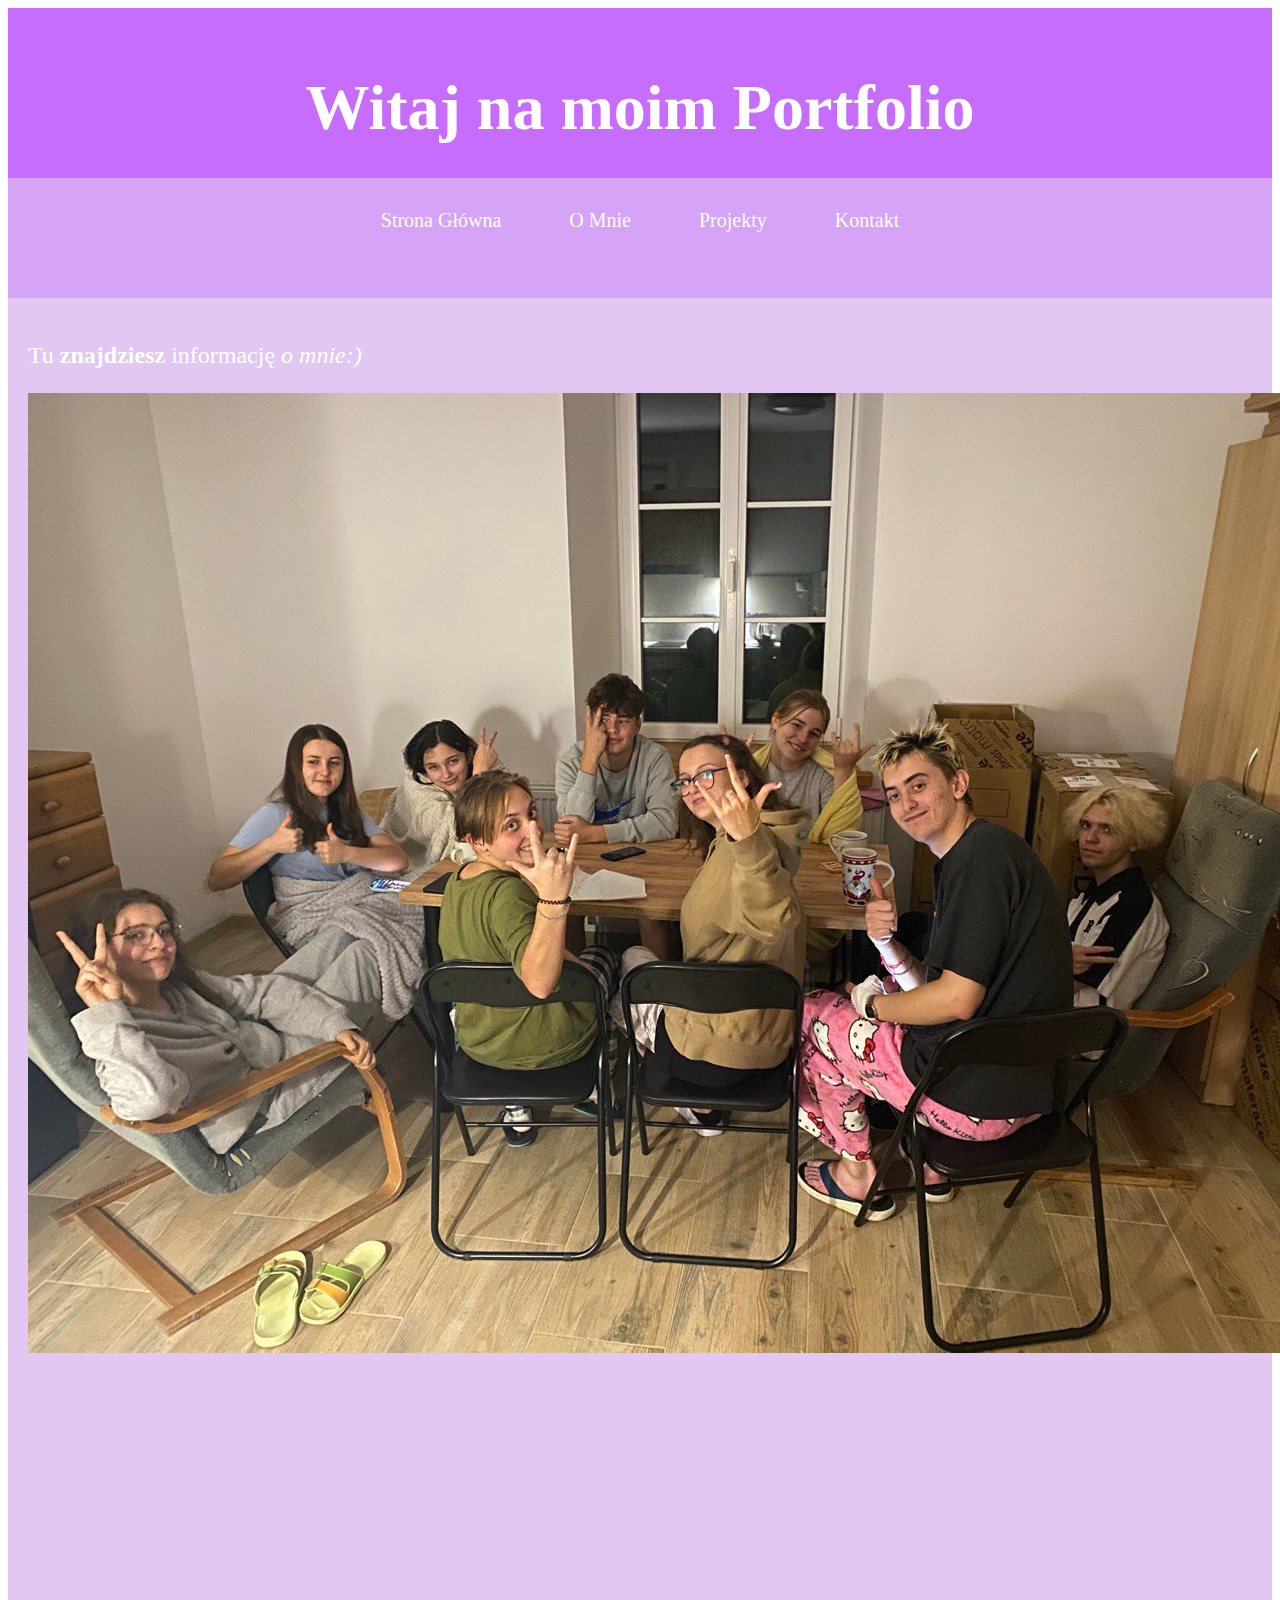
<file: index.html>
<!DOCTYPE html>
<html lang="pl">
<head>
    <meta charset="UTF-8">
    <meta name="viewport" content="width=device-width, initial-scale=1.0">
    <link rel="stylesheet" href="style.css">
    <title>Moje Portfolio</title>
</head>
<body>
    <section id="baner">
        <h1><b>Witaj na moim Portfolio</b></h1>
    </section>
    <section id="menu">
        <a href="index.html">Strona Główna</a>
        <a href="o-mnie.html">O Mnie</a>
        <a href="projekty.html">Projekty</a>
        <a href="kontakt.html">Kontakt</a>
    </section>
    <section id="opis">
        <p>Tu <strong>znajdziesz</strong> informację <em>o mnie:)</em></p>
        <img src="7.png.JPG" alt="">
    </section>
</body>
</html>
</file>
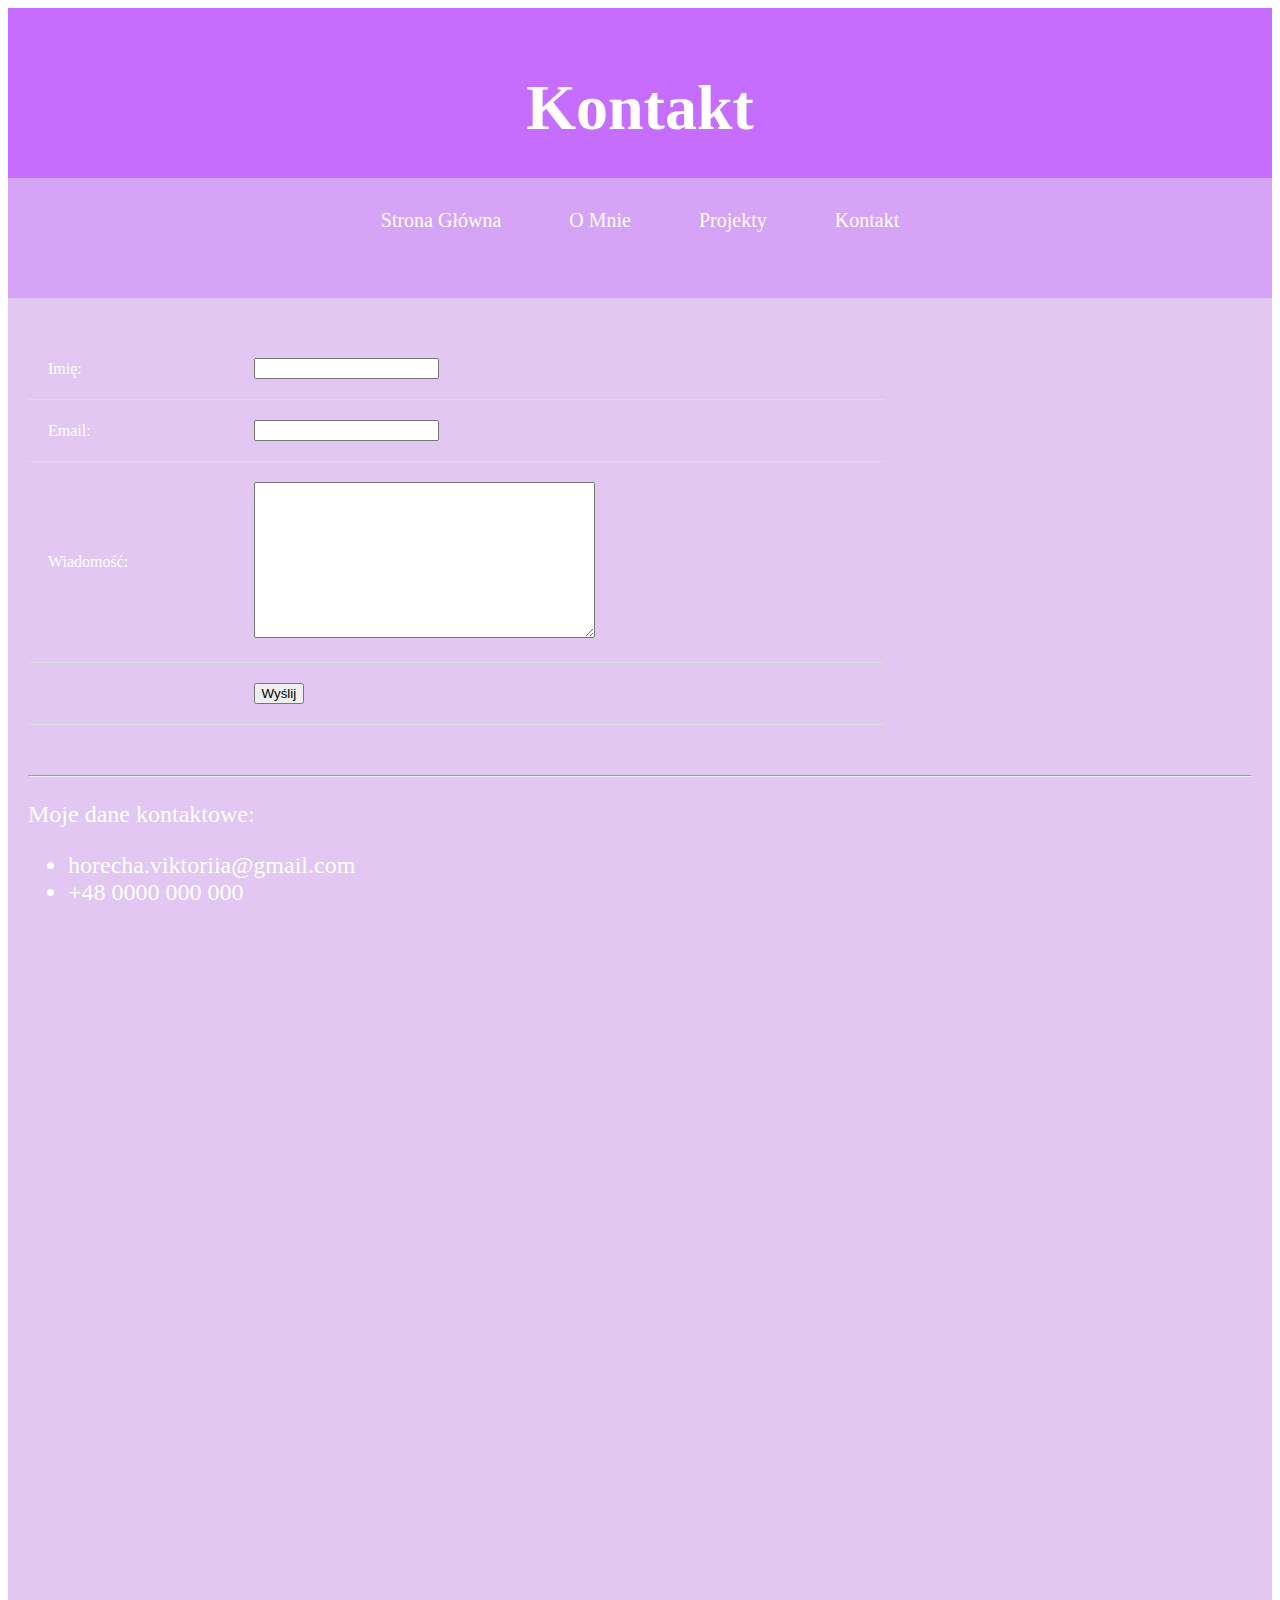
<file: kontakt.html>
<!DOCTYPE html>
<html lang="pl">
<head>
    <meta charset="UTF-8">
    <meta name="viewport" content="width=device-width, initial-scale=1.0">
    <link rel="stylesheet" href="style.css">
    <title>Moje Portfolio</title>
</head>
<body>
    <section id="baner">
        <h1><b>Kontakt</b></h1>
    </section>
    <section id="menu">
        <a href="index.html">Strona Główna</a>
        <a href="o-mnie.html">O Mnie</a>
        <a href="projekty.html">Projekty</a>
        <a href="kontakt.html">Kontakt</a>
    </section>
    <section id="opis">
        <form>
            <table>
                <tr>
                    <td>Imię:</td>
                    <td><input type="text" id="imie"></td>
                </tr>
                <tr>
                    <td>Email:</td>
                    <td><input type="email" id="email"></td>
                </tr>
                <tr>
                    <td>Wiadomość:</td>
                   <td><textarea  cols="40" rows="10" id="wiadomosc"></textarea></td>
                </tr>
                <tr>
                    <td></td>
                    <td><button type="button" onclick="formularz()">Wyślij</button></td>
                </tr>
            </table>
        </form>
        <p id="wynik"></p>
        <script src="script.js"></script>
        <br>
        <hr>
        <p>Moje dane kontaktowe:
            <ul>
                <li>horecha.viktoriia@gmail.com</li>
                <li>+48 0000 000 000</li>
            </ul>
        </p>
        
    </section>
</body>
</html>
</file>
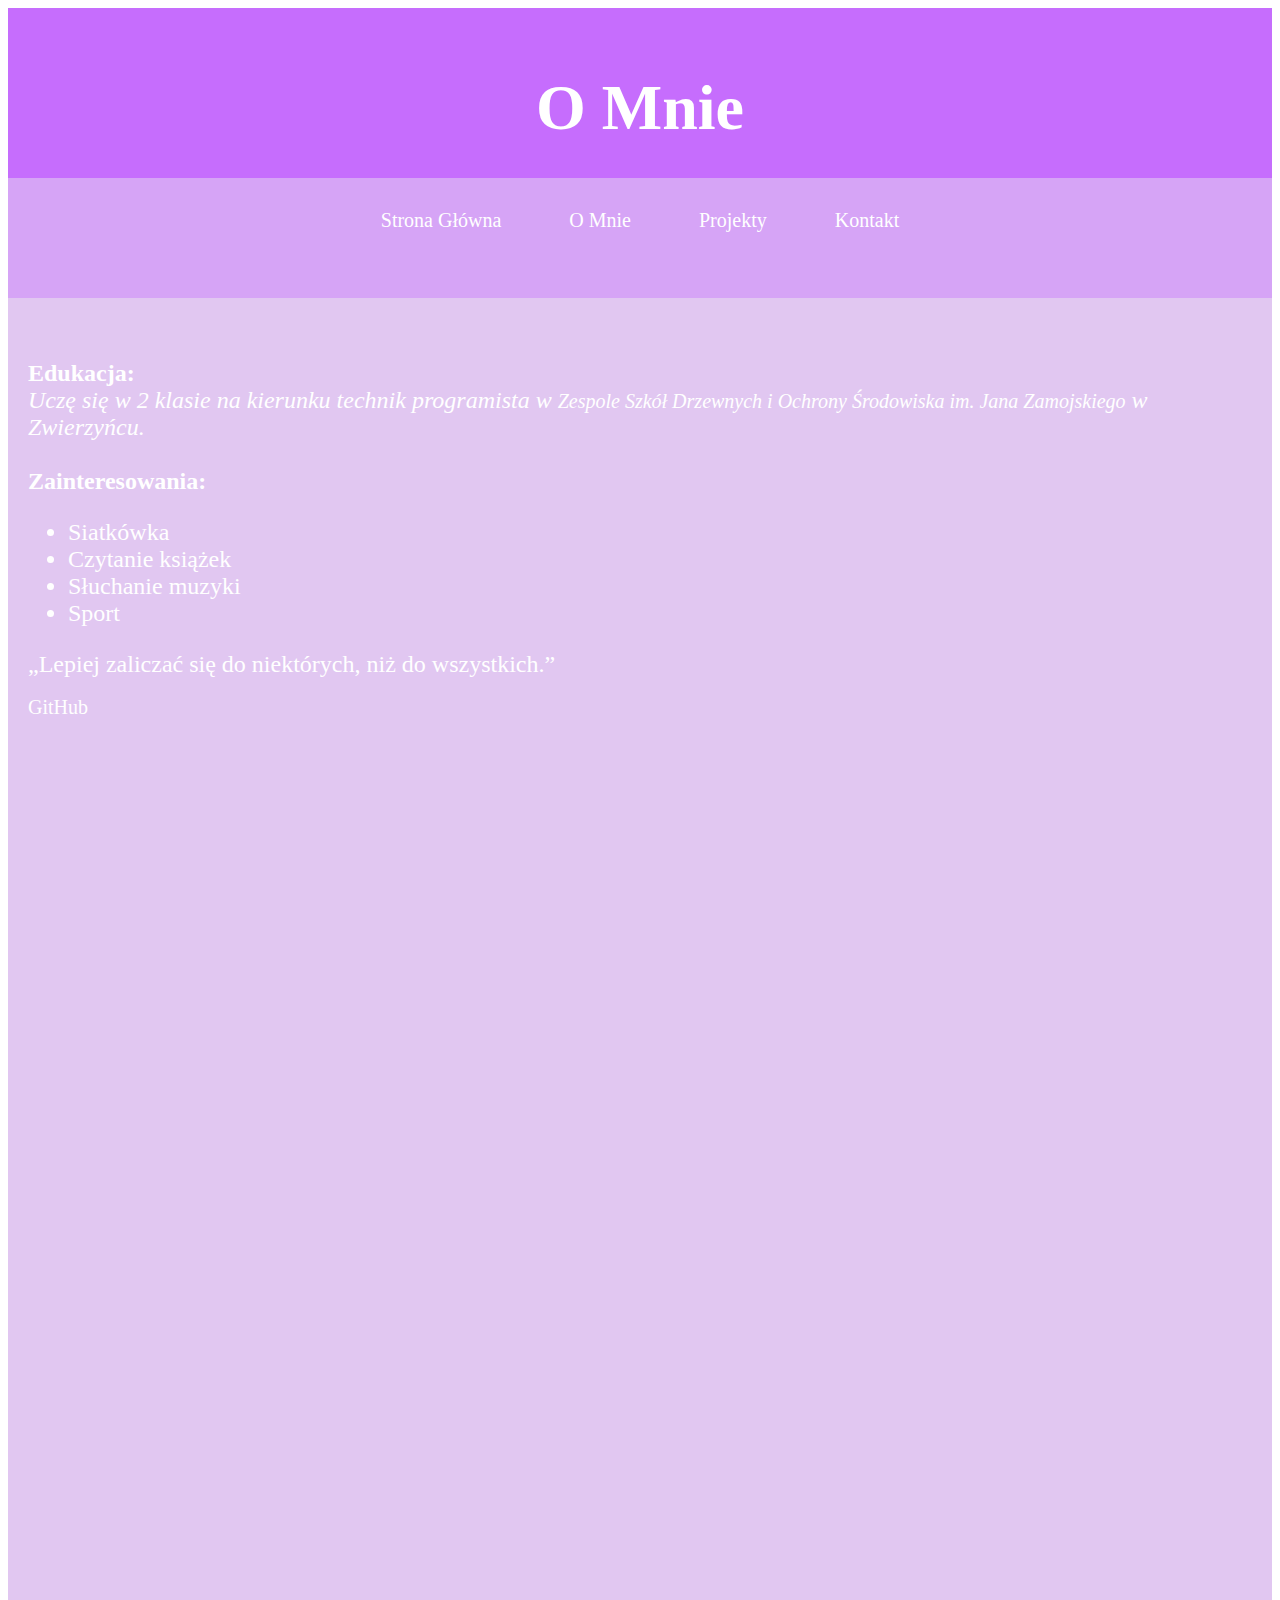
<file: o-mnie.html>
<!DOCTYPE html>
<html lang="pl">
<head>
    <meta charset="UTF-8">
    <meta name="viewport" content="width=device-width, initial-scale=1.0">
    <link rel="stylesheet" href="style.css">
    <title>Moje Portfolio</title>
</head>
<body>
    <section id="baner">
        <h1>O Mnie</h1>
    </section>
    <section id="menu">
        <a href="index.html">Strona Główna</a>
        <a href="o-mnie.html">O Mnie</a>
        <a href="projekty.html">Projekty</a>
        <a href="kontakt.html">Kontakt</a>
    </section>
    <section id="opis">
        <br>
        <p><strong>Edukacja:</strong>
            <br>
            <em>Uczę się w 2 klasie na kierunku technik programista w <a href="http://zsdios.pl/">Zespole Szkół Drzewnych i Ochrony Środowiska im. Jana Zamojskiego</a> w Zwierzyńcu.</em>
            <br>
            <br>
           <strong>Zainteresowania:</strong>
            <ul>
                <li>Siatkówka</li>
                <li>Czytanie książek</li>
                <li>Słuchanie muzyki</li>
                <li>Sport</li>
            </ul>
        </p>
        <q>Lepiej zaliczać się do niektórych, niż do wszystkich.</q>
        <br>
        <br>
        <a href="https://github.com/dashboard">GitHub</a>
    </section>
</body>
</html>
</file>
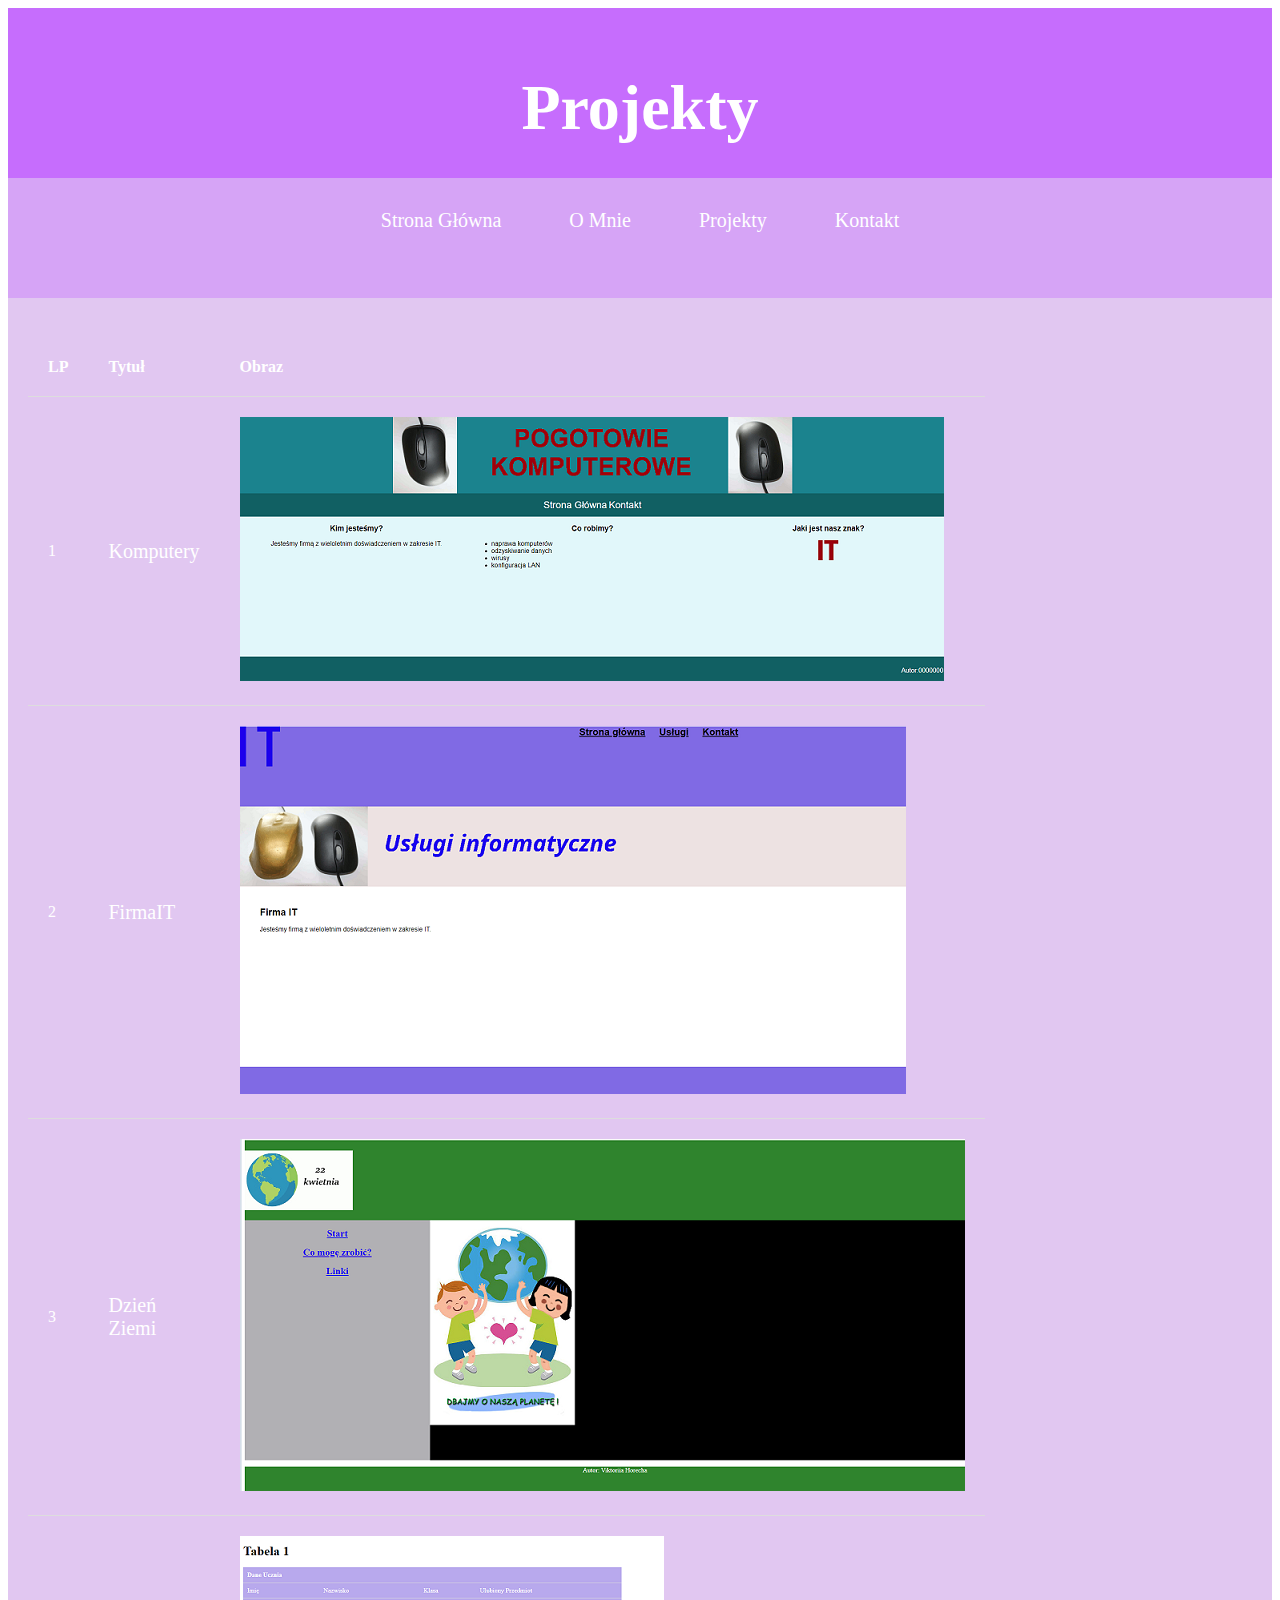
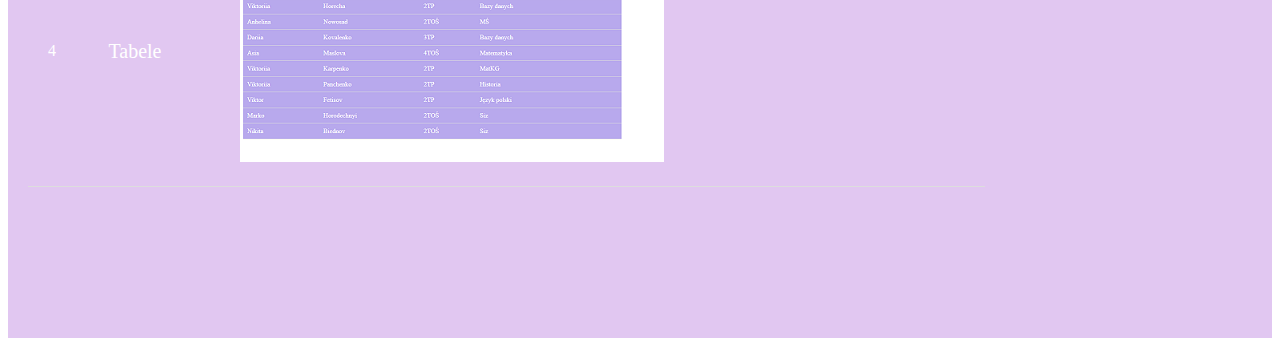
<file: projekty.html>
<!DOCTYPE html>
<html lang="pl">
<head>
    <meta charset="UTF-8">
    <meta name="viewport" content="width=device-width, initial-scale=1.0">
    <link rel="stylesheet" href="style.css">
    <title>Moje Portfolio</title>
</head>
<body>
    <section id="baner">
        <h1><b>Projekty</b></h1>
    </section>
    <section id="menu">
        <a href="index.html">Strona Główna</a>
        <a href="o-mnie.html">O Mnie</a>
        <a href="projekty.html">Projekty</a>
        <a href="kontakt.html">Kontakt</a>
    </section>
    <section id="opis">
       <table>
        <tr><th>LP</th><th>Tytuł</th><th>Obraz</th></tr>
        <tr><td>1</td><td><a href="https://viktoriiahorecha.github.io/Komputery/">Komputery</a></td><td><img src="3.png" alt=""></td></tr>
        <tr><td>2</td><td><a href="https://viktoriiahorecha.github.io/FirmaIT/">FirmaIT</a></td><td><img src="4.png" alt=""></td></tr>
        <tr><td>3</td><td><a href="https://viktoriiahorecha.github.io/DzienZiemi/">Dzień Ziemi</a></td><td><img src="1.png" alt=""></td></tr>
        <tr><td>4</td><td><a href="https://viktoriiahorecha.github.io/Tabele/">Tabele</a></td><td><img src="11.png" alt=""></td></tr>
       </table>
    </section>
</body>
</html>
</file>
<file: style.css>
#baner {
    background-color: rgb(198, 109, 253);
    text-align: center;
    color: white;
    font-size: 200%;
    height: 150px;
    padding-top: 20px;
}

#menu {
    background-color: rgb(214, 164, 246);
    text-align: center;
    color: white;
    height: 80px;
    font-size: 200%;
    padding: 20px;
}
#menu a { 
    text-decoration: none;
    padding: 30px;
}

#opis {
    background-color: rgb(225, 199, 241);
    color: white;
    height: 1600px;
    padding: 20px;
}

q {
    font-size: 150%;
}

p {
    font-size: 150%;
}
 
li {
    font-size: 150%;
}

button:hover {
    background-color: white;
    color: rgb(198, 109, 253);
}

table {
    width:70%;
    border-collapse: collapse;
    margin-top: 20px;
}
td, tr, th {
    padding: 20px;
    text-align: left;
    border-bottom: 1px solid #ddd;
}
td, th {
    color: white;
}

a {
    text-decoration:none;
    color: white;
    font-size: 20px;
}
</file>
